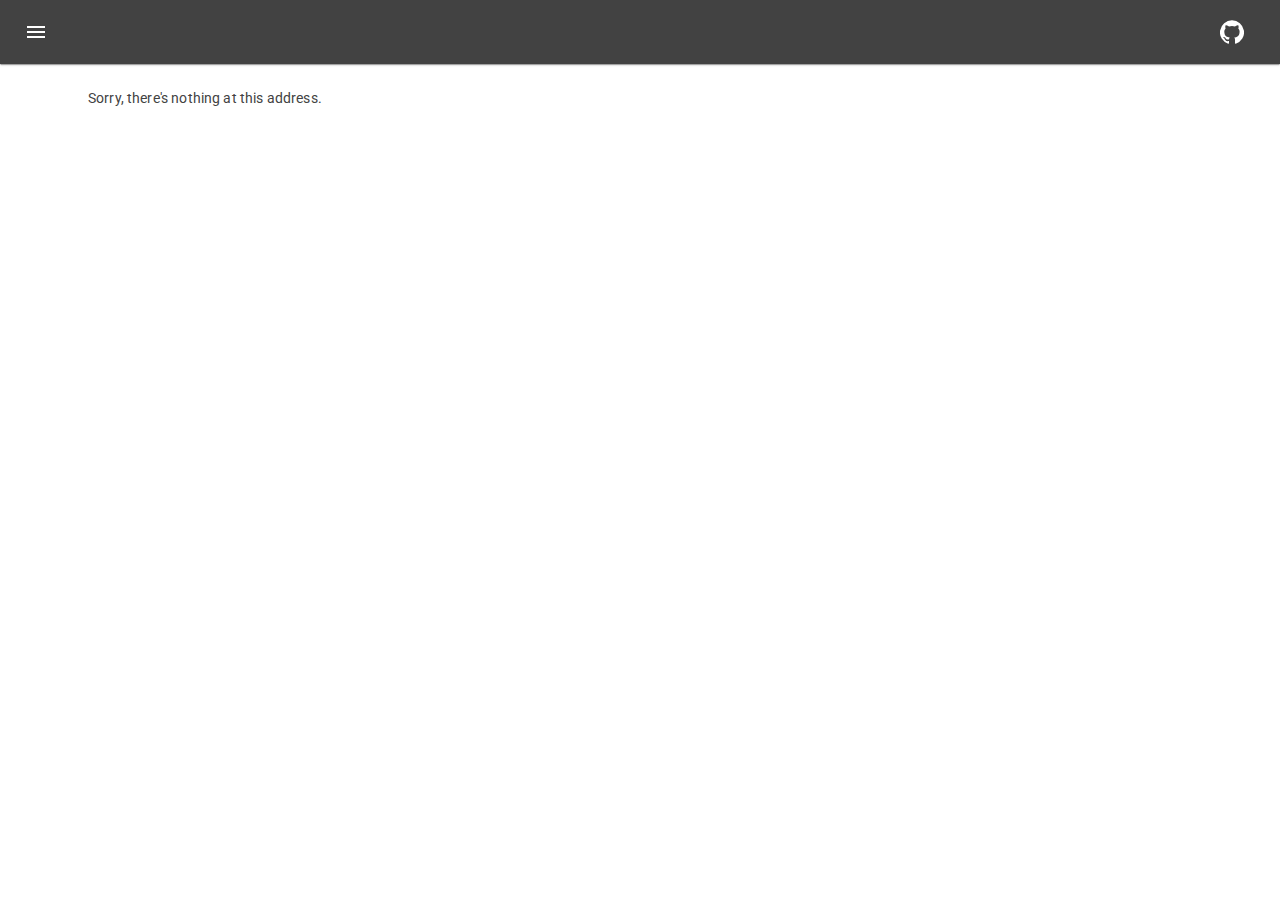
<file: Client/wwwroot/index.html>
<!DOCTYPE html>
<html lang="en">

<head>
    <meta charset="utf-8" />
    <meta name="viewport" content="width=device-width, initial-scale=1.0, maximum-scale=1.0, user-scalable=no" />
    <title>Client</title>
    <base href="/" />
    <link href="css/app.css" rel="stylesheet" />
    <link rel="icon" type="image/png" href="favicon.png" />
    <link href="Client.styles.css" rel="stylesheet" />
    <link href="https://fonts.googleapis.com/css?family=Roboto:300,400,500,700&display=swap" rel="stylesheet" />
    <link href="_content/MudBlazor/MudBlazor.min.css" rel="stylesheet" />
</head>

<body>
    <div id="app">
        <svg class="loading-progress">
            <circle r="40%" cx="50%" cy="50%" />
            <circle r="40%" cx="50%" cy="50%" />
        </svg>
        <div class="loading-progress-text"></div>
    </div>

    <div id="blazor-error-ui">
        An unhandled error has occurred.
        <a href="" class="reload">Reload</a>
        <a class="dismiss">🗙</a>
    </div>
    <script src="_content/MudBlazor/MudBlazor.min.js"></script>
    <script src="_framework/blazor.webassembly.js"></script>
</body>

</html>
</file>
<file: Client/wwwroot/css/app.css>
﻿
.loading-progress {
    position: relative;
    display: block;
    width: 8rem;
    height: 8rem;
    margin: 20vh auto 1rem auto;
}

    .loading-progress circle {
        fill: none;
        stroke: #e0e0e0;
        stroke-width: 0.6rem;
        transform-origin: 50% 50%;
        transform: rotate(-90deg);
    }

        .loading-progress circle:last-child {
            stroke: #1b6ec2;
            stroke-dasharray: calc(3.141 * var(--blazor-load-percentage, 0%) * 0.8), 500%;
            transition: stroke-dasharray 0.05s ease-in-out;
        }

.loading-progress-text {
    position: absolute;
    text-align: center;
    font-weight: bold;
    inset: calc(20vh + 3.25rem) 0 auto 0.2rem;
}

    .loading-progress-text:after {
        content: var(--blazor-load-percentage-text, "Loading");
    }
</file>
